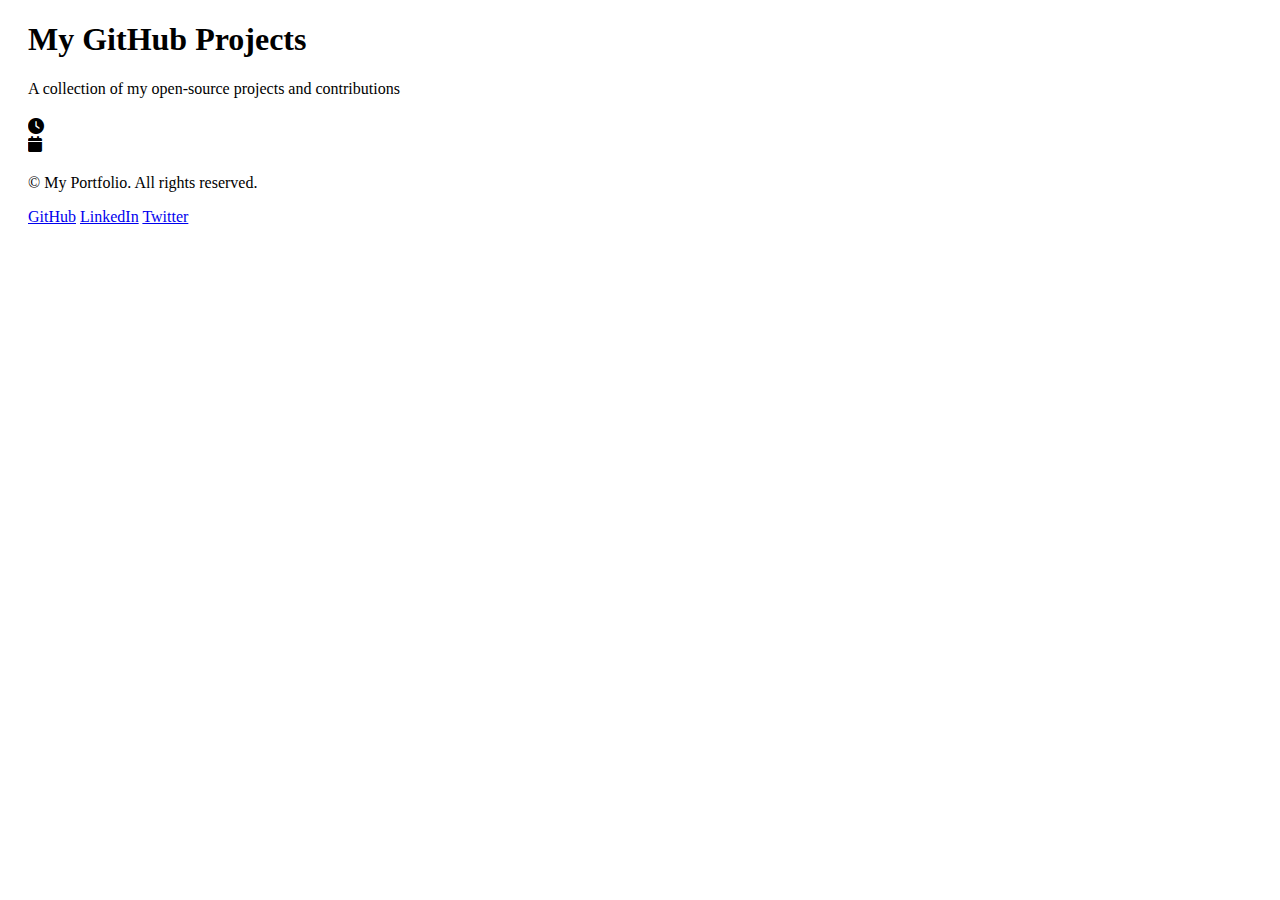
<file: portfolio/src/main/resources/templates/index.html>
<!doctype html>
<html lang="en">
  <head>
    <meta charset="UTF-8" />
    <meta name="viewport" content="width=device-width, initial-scale=1.0" />
    <title>My GitHub Repositories</title>
    <link rel="stylesheet" th:href="@{/css/styles.css}" />
    <link
      rel="stylesheet"
      href="https://cdnjs.cloudflare.com/ajax/libs/font-awesome/6.4.0/css/all.min.css"
    />
  </head>
  <body>
    <header>
      <div class="container" style="padding-left: 20px; padding-right: 20px">
        <h1>My GitHub Projects</h1>
        <p>A collection of my open-source projects and contributions</p>
      </div>
    </header>

    <main class="container" style="margin: 20px">
      <div class="repo-grid" id="repo-grid">
        <div th:each="repo : ${repos}" class="repo-card">
          <a th:href="${repo.htmlUrl}" target="_blank" class="repo-link-card">
            <div class="repo-header">
              <h2 class="repo-name" th:text="${repo.name}"></h2>
            </div>
            <p
              class="repo-description"
              th:text="${repo.description ?: 'No description provided'}"
            ></p>
            <div class="repo-footer">
              <div class="repo-language">
                <span class="language-color"></span>
                <span th:text="${repo.language}"></span>
              </div>
              <div class="repo-stats">
                <div class="repo-pushed-at">
                  <i class="fa-solid fa-clock"></i>
                  <span
                    th:text="${#dates.format(repo.pushedAt, 'yyyy-MM-dd')}"
                  ></span>
                </div>
                <div class="repo-created-at">
                  <i class="fa-solid fa-calendar"></i>
                  <span
                    th:text="${#dates.format(repo.createdAt, 'yyyy-MM-dd')}"
                  ></span>
                </div>
              </div>
            </div>
          </a>
        </div>
      </div>
    </main>

    <footer>
      <div class="container" style="padding-left: 20px; padding-right: 20px">
        <p>
          &copy; <span id="current-year"></span> My Portfolio. All rights
          reserved.
        </p>
        <div class="social-links">
          <a href="https://github.com" target="_blank">GitHub</a>
          <a href="https://linkedin.com" target="_blank">LinkedIn</a>
          <a href="https://twitter.com" target="_blank">Twitter</a>
        </div>
      </div>
    </footer>

    <script th:src="@{/js/script.js}"></script>
  </body>
</html>
</file>
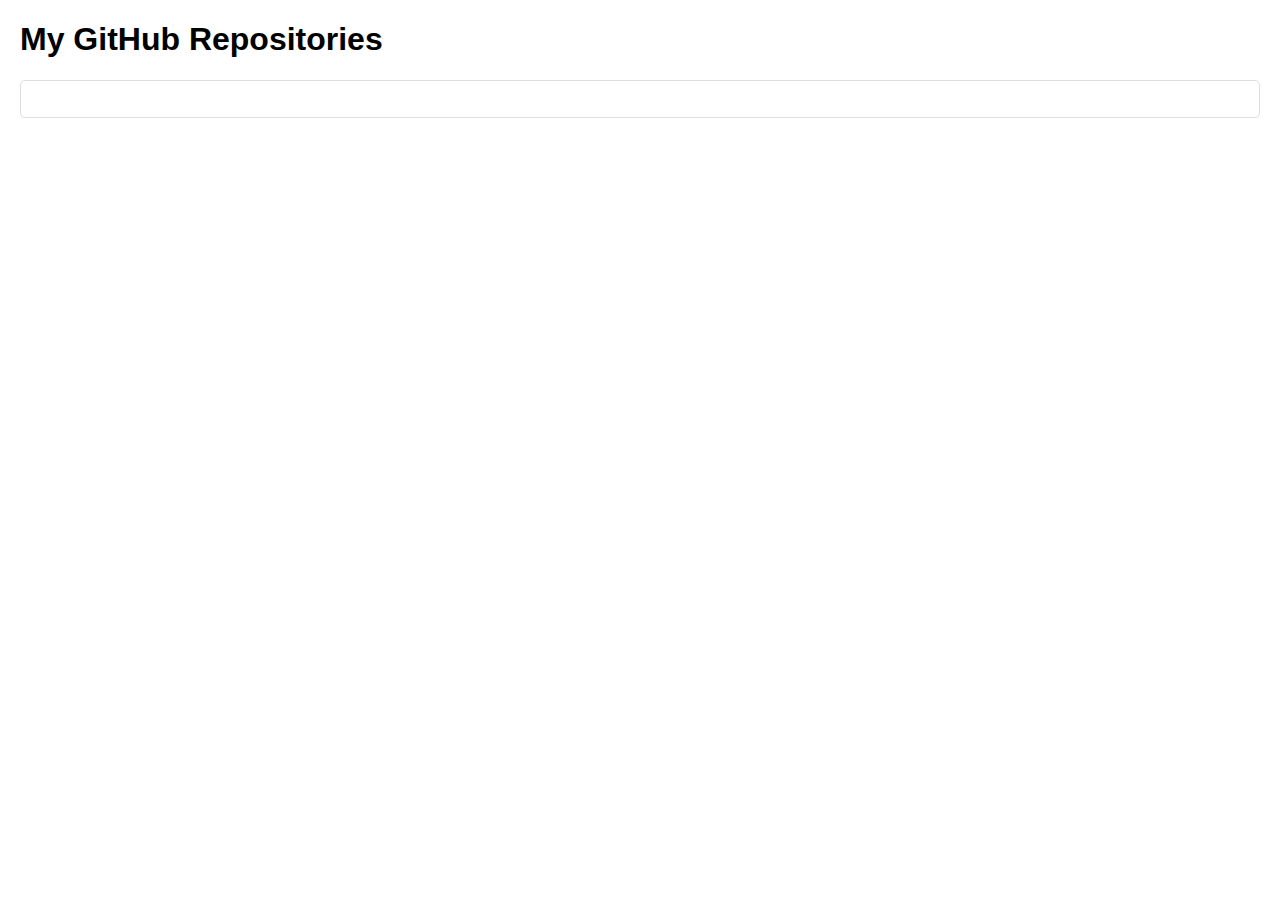
<file: portfolio/src/main/resources/templates/repos.html>
<!doctype html>
<html xmlns:th="http://www.thymeleaf.org">
  <head>
    <title>GitHub Repositories</title>
    <style>
      body {
        font-family: Arial, sans-serif;
        margin: 20px;
      }
      .repo {
        border: 1px solid #ddd;
        padding: 10px;
        margin-bottom: 10px;
        border-radius: 5px;
      }
      a {
        text-decoration: none;
        font-weight: bold;
      }
    </style>
  </head>
  <body>
    <h1>My GitHub Repositories</h1>
    <div th:each="repo : ${repos}" class="repo">
      <a th:href="${repo.htmlUrl}" th:text="${repo.name}" target="_blank"></a>
      <p th:text="${repo.description}"></p>
    </div>
  </body>
</html>
</file>
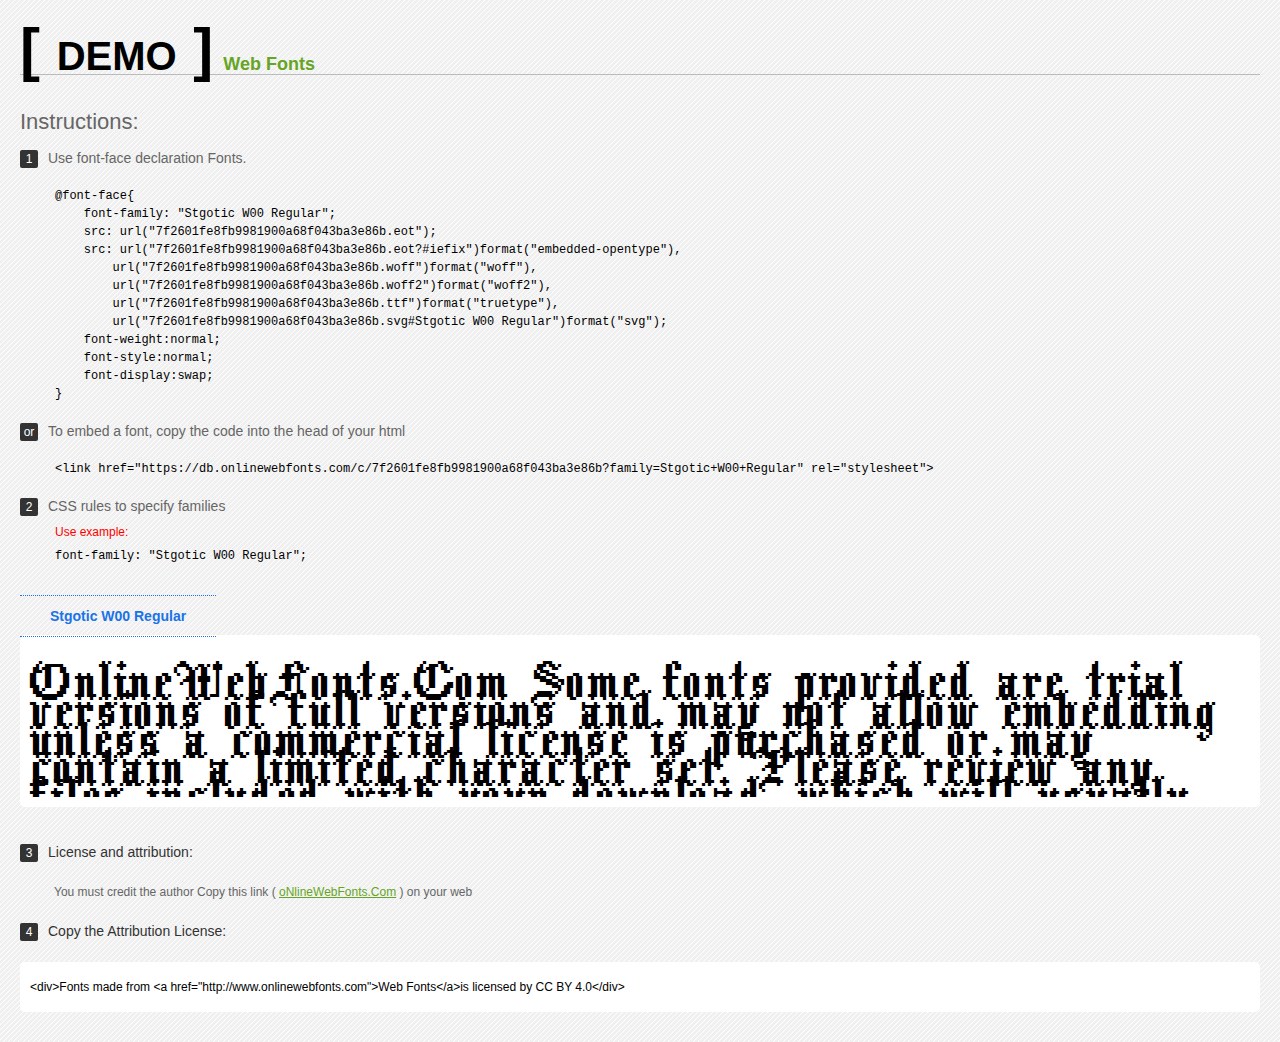
<file: ft_transcendence_spring/srcs/frontend/resources/fonts/StgoticW00Regular/WebFonts/Web Fonts Demo.html>
<!doctype html>
<html>
<head>
<meta charset="utf-8">
<title>Stgotic W00 Regular Fonts Demo</title>
<style type="text/css">
*{margin:0;padding:0;list-style-type:none;}body{font-family:Arial,Helvetica,sans-serif;line-height:1.5;font-size:16px;padding:20px;color:#333;background-image:url([data-uri]);}a{color:#66A523;}a:hover,.g:hover{opacity:0.7;}h1{font-size:60px;border-bottom:1px solid #bbb;line-height:20px;color:#000;text-transform:uppercase;margin-top:20px;}h1 a{font-size:18px;color:#66A523;text-decoration:none;text-transform:capitalize;margin-left:10px;}h1 font{font-size:40px;}.info{float:left;font-size:14px;margin-top:30px;color:#666;}.info .inst{font-size:22px;margin-bottom:10px;}.info span,.by span{color:#fff;border-radius:2px;display:inline-block;width:18px;height:18px;text-align:center;margin-right:10px;background-color:#333333;font-size:12px;line-height:18px;}.info .exs{font-size:12px;color:#666;margin-left:35px;display:block;}.info .exs font{color:#f00;line-height:30px;}.demo{float:left;width:100%;height:auto;padding-bottom:10px;margin-top:70px;background-color:#FFF;border-radius:5px;}.demo a{color:#1a73e8;float:left;font-weight:bold;font-size:14px;padding-right:30px;padding-left:30px;position:relative;border-top-width:1px;border-top-style:dotted;border-top-color:#1A73E8;text-decoration:none;border-bottom-width:1px;border-bottom-style:dotted;border-bottom-color:#1A73E8;line-height:40px;margin-top:-40px;}.demo .t{font-size:24px;float:left;width:calc(100% - 20px);color:#000;height:120px;margin-top:20px;line-height:1.2em;overflow-x:hidden;padding:10px;}.by{padding-top:15px;float:left;width:100%;margin-top:10px;margin-right:0;margin-bottom:10px;margin-left:0;font-size:14px;color:#666;}.by .b{padding-top:10px;padding-bottom:10px;color:#333;}.by .a{padding-top:10px;padding-bottom:10px;margin-left:34px;font-size:12px;}.te{width:100%;height:auto;border:0px solid #CCC;resize:none;float:left;margin-top:10px;line-height:16px;overflow:hidden;border-radius:5px;color:#000000;background-color:#FFF;font-size:12px;margin-bottom:20px;text-indent:10px;padding-top:17px;padding-bottom:17px;}pre{color:#000;}
</style>
<style type="text/css">

@font-face{
    font-family: "Stgotic W00 Regular";
    src: url("7f2601fe8fb9981900a68f043ba3e86b.eot");
    src: url("7f2601fe8fb9981900a68f043ba3e86b.eot?#iefix")format("embedded-opentype"),
        url("7f2601fe8fb9981900a68f043ba3e86b.woff")format("woff"),
        url("7f2601fe8fb9981900a68f043ba3e86b.woff2")format("woff2"),
        url("7f2601fe8fb9981900a68f043ba3e86b.ttf")format("truetype"),
        url("7f2601fe8fb9981900a68f043ba3e86b.svg#Stgotic W00 Regular")format("svg");
    font-weight:normal;
    font-style:normal;
    font-display:swap;
}

</style>
</head>
<body>
<h1> <span>[ <font>Demo</font> ]</span><a href="http://www.onlinewebfonts.com" target="_blank">Web Fonts</a></h1>
<div class="info">
  <div class="inst">Instructions:</div>
  <span>1</span>Use font-face declaration Fonts.
  <div class="exs">
    <pre>

@font-face{
    font-family: "Stgotic W00 Regular";
    src: url("7f2601fe8fb9981900a68f043ba3e86b.eot");
    src: url("7f2601fe8fb9981900a68f043ba3e86b.eot?#iefix")format("embedded-opentype"),
        url("7f2601fe8fb9981900a68f043ba3e86b.woff")format("woff"),
        url("7f2601fe8fb9981900a68f043ba3e86b.woff2")format("woff2"),
        url("7f2601fe8fb9981900a68f043ba3e86b.ttf")format("truetype"),
        url("7f2601fe8fb9981900a68f043ba3e86b.svg#Stgotic W00 Regular")format("svg");
    font-weight:normal;
    font-style:normal;
    font-display:swap;
}

</pre>
  </div>
  <span>or</span>To embed a font, copy the code into the head of your html
  <div class="exs">
<br/><pre>&lt;link href=&quot;https://db.onlinewebfonts.com/c/7f2601fe8fb9981900a68f043ba3e86b?family=Stgotic+W00+Regular&quot; rel=&quot;stylesheet&quot;&gt;</pre><br/>
  </div>
  <span>2</span>CSS rules to specify families
  <div class="exs"><font>Use example:</font> <br/>
    <pre>
font-family: &quot;Stgotic W00 Regular&quot;;
</pre>
  </div>
</div>
<!--demo-->
<div class="demo"><a href="https://www.onlinewebfonts.com/download/7f2601fe8fb9981900a68f043ba3e86b" target="_blank">Stgotic W00 Regular</a>
  <div class="t" style='font-family:"Stgotic W00 Regular"'>
  OnlineWebFonts.Com Some fonts provided are trial versions of full versions and may not allow embedding 
unless a commercial license is purchased or may contain a limited character set. 
Please review any files included with your download, 
which will usually include information on the usage and licenses of the fonts. 
If no information is provided, 
please use at your own discretion or contact the author directly.</div>
</div>
<!--demo-->
<div class="by">
  <div class="b"><span>3</span>License and attribution:</div>
  <div class="a">You must credit the author Copy this link ( <a href="http://www.onlinewebfonts.com" target="_blank">oNlineWebFonts.Com</a> ) on your web</div>
  <div class="b"><span>4</span>Copy the Attribution License:</div>
  <div class="te">&lt;div&gt;Fonts made from &lt;a href="http://www.onlinewebfonts.com"&gt;Web Fonts&lt;/a&gt;is licensed by CC BY 4.0&lt;/div&gt;</div>
</div>
</body>
</html>
</file>
